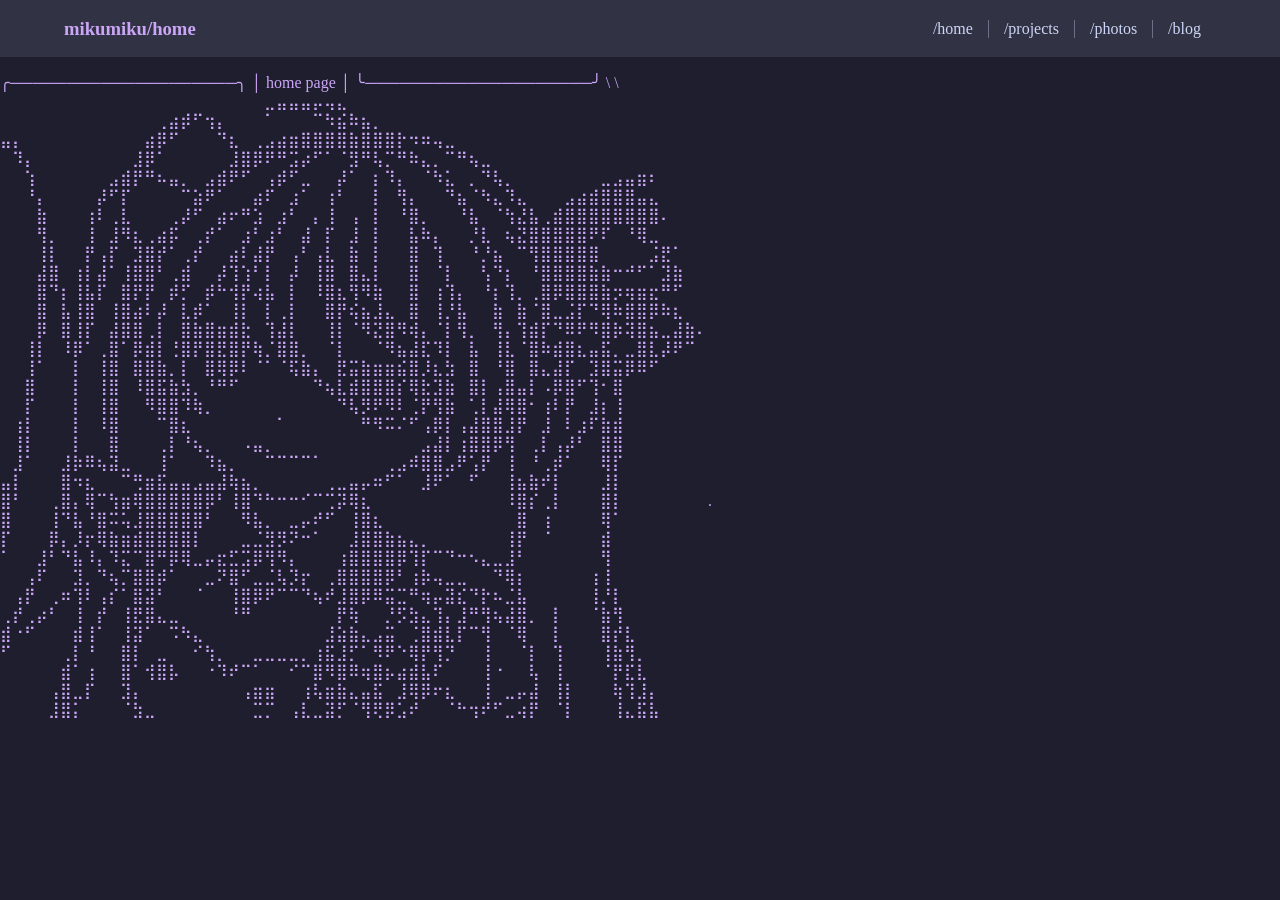
<file: index.html>
<!doctype html>
<html lang="en">
  <head>
    <meta charset="UTF-8" />
    <meta name="viewport" content="width=device-width, initial-scale=1" />
    <title>fucking shit site</title>
    <link href="/css/index.css" rel="stylesheet" />
    <link href="/css/header.css" rel="stylesheet" />
    <script src="/header.js"></script>
  </head>
  <body>
    <header>
      <h1 class="heading">mikumiku/home</h1>
      <div id="nav-slot"></div>
    </header>
    <p>
      ╭────────────────────╮ │ home page │ ╰────────────────────╯ \ \
      ⠀⠀⠀⠀⠀⠀⠀⠀⠀⠀⠀⠀⠀⠀⠀⠀⠀⠀⠀⠀⠀⠀⣀⣤⣤⣤⡤⢤⣄⠀⠀⠀⠀⠀⠀⠀⠀⠀⠀⠀⠀⠀⠀⠀⠀⠀⠀⠀⠀⠀⠀⠀⠀⠀⠀⠀⠀⠀⠀
      ⠀⠀⠀⠀⠀⠀⠀⠀⠀⠀⠀⠀⠀⢀⣴⡾⠋⢲⡄⠀⠀⠀⠁⠀⠀⠀⠉⠳⣮⠷⣦⡀⠀⠀⠀⠀⠀⠀⠀⠀⠀⠀⠀⠀⠀⠀⠀⠀⠀⠀⠀⠀⠀⠀⠀⠀⠀⠀⠀
      ⣤⡄⠀⠀⠀⠀⠀⠀⠀⠀⠀⠀⣴⡿⠋⠀⠀⠀⠙⣆⠀⢀⣠⣴⣶⣿⣿⣿⣿⣷⣿⣿⣿⡗⠲⠶⢤⣀⠀⠀⠀⠀⠀⠀⠀⠀⠀⠀⠀⠀⠀⠀⠀⠀⠀⠀⠀⠀⠀
      ⠀⠹⡄⠀⠀⠀⠀⠀⠀⠀⠀⣸⡿⠁⠀⠀⠀⠀⠀⣸⣿⡿⠟⠛⣩⡴⠋⠁⠈⣻⠛⢧⡉⠛⠷⣄⡀⠉⠛⢦⣀⠀⠀⠀⠀⠀⠀⠀⠀⠀⠀⠀⠀⠀⠀⠀⠀⠀⠀
      ⠀⠀⢱⠀⠀⠀⠀⠀⠀⣠⣾⡟⠛⠦⣤⡀⠀⣠⣾⠟⠋⠀⢠⡾⠋⣀⠀⠀⡼⠁⠀⡆⠹⡄⠀⠈⠳⣅⠀⡀⠙⢧⡀⠀⠀⠀⠀⠀⠀⠀⣀⣠⣤⣶⠆⠀⠀⠀⠀
      ⠀⠀⠘⡄⠀⠀⠀⠀⡼⠋⡏⠀⠀⠀⠀⠉⣵⠟⠁⠀⠀⣴⠏⠀⣰⠁⠀⢰⠃⠀⠀⡇⠀⢻⡄⠀⠀⠙⣦⠈⠳⣄⠹⣄⠀⠀⠀⣠⣴⣾⣿⣿⣿⣤⣄⠀⠀⠀⠀
      ⠀⠀⠀⣷⠀⠀⠀⢰⠇⢀⣇⠀⠀⠀⢀⡼⠋⠀⣴⠖⠛⣱⠀⣰⠃⠀⡄⢸⠀⢠⠀⡇⠀⠘⣿⡀⠀⠀⠘⣧⠀⠈⢳⣜⣧⢀⣾⣿⣿⣿⣿⣿⣿⣿⣿⠄⠀⠀⠀
      ⠀⠀⠀⢻⡀⠀⠀⢸⠀⣸⠻⣆⢀⣴⡯⠀⢀⡞⠁⠀⣰⠃⣰⠃⠀⣼⠀⡏⠀⣸⠀⡇⠀⠀⣧⠷⡄⠀⠀⡘⣇⠀⢦⣝⣿⣿⣿⣿⣿⠟⠏⠀⠘⢿⣀⠀⠀⠀
      ⠀⠀⠀⢸⡇⠀⠀⡟⢠⡏⠀⣹⣿⡞⠁⢀⡞⠀⠀⣴⠇⣼⡟⠀⢠⠃⢠⣇⠀⣷⠀⡇⠀⠀⣿⠀⢹⠀⠀⠘⡘⣦⠀⠉⢻⣿⣿⣿⣿⣿⠀⠀⠀⠀⣨⣟⠁⠀⠀
      ⠀⠀⠀⣼⣿⠀⢰⡇⣼⠁⢸⣿⣿⠃⢀⣾⠀⠀⡼⢹⢱⠃⡇⠀⡼⠀⢸⣿⠀⣿⣄⡇⠀⠀⣿⠀⠈⡇⠀⠀⢣⠙⡆⠀⠘⣿⣿⣿⣿⣷⣷⠒⠚⠋⠁⣹⣷⠀⠀
      ⠀⠀⠀⣿⠙⡆⢸⣧⡏⠀⣿⡟⡟⠀⡾⡋⠀⡾⠓⢺⡟⢴⣧⠀⡇⠀⠸⣿⣆⢻⠻⣷⠀⠀⣿⠀⢰⢹⡄⠀⠘⡆⢹⡀⢀⣿⡿⣿⣿⣿⣷⡲⢶⣶⣖⠛⠋⠀⠀
      ⠀⠀⠀⣿⠀⣧⢸⣿⠀⢸⣿⣴⠇⡼⠀⣇⡾⠁⠀⢸⡇⠀⡇⢀⡇⠀⠀⣿⡟⢮⣦⣸⣄⠀⣿⠀⢸⡘⣧⠀⠀⣷⠀⣷⠈⣿⣀⣨⡏⠙⢿⠷⣿⣿⡿⠷⣆⠀⠀
      ⠀⠀⠀⡿⠀⣿⢸⡏⠀⣼⣿⣿⢀⡇⠀⣿⣷⣿⣶⣾⣗⠀⢹⣼⡇⠀⠀⢸⡇⠈⠻⣝⣿⠻⢾⡄⠈⡇⢻⡀⠀⢻⡄⢹⣾⡏⠙⠿⠟⠻⣿⡷⢽⣿⣦⣀⣼⣷⠄
      ⠀⠀⢸⡇⠀⠸⡿⠁⢀⣿⠁⡿⣾⡇⢘⣿⡟⣿⣟⣿⡟⢷⡈⣿⣿⡀⠀⠈⡇⠀⠀⠈⠻⣦⣼⣏⠹⡇⠀⣧⠀⢸⣇⠈⣿⠷⣾⣿⣆⣤⣯⡀⣀⣿⣇⡼⠟⠉⠀
      ⠀⠀⢸⠁⠀⠀⡇⠀⢸⣿⠀⣿⣿⣷⡀⡇⠀⣿⢿⡿⠇⠈⠁⠈⢯⣷⡄⠀⣟⣭⣷⣶⣶⣮⣿⡸⣆⣳⠀⣿⠀⠘⣿⠀⣿⣄⣼⡏⠀⣹⣿⣭⡿⠿⠋⠀⠀⠀⠀
      ⠀⠀⣿⠀⠀⠀⡇⠀⢸⣿⠀⠸⣿⣯⣷⣳⡀⠘⠛⠋⠀⠀⠀⠀⠀⠀⠙⢦⣇⣾⣿⣿⣿⡎⢿⣗⣹⣷⠀⣿⡇⢠⣿⣤⡇⠠⡿⣿⠋⢹⠂⣿⠀⠀⠀⠀⠀⠀⠀
      ⠀⠀⡏⠀⠀⠀⡇⠀⢸⣿⠀⠀⠻⣿⣿⠹⢷⡀⠀⠀⠀⠀⠀⠀⠀⠀⠀⠀⠙⢧⡻⠟⠻⠇⢈⡟⢻⣷⠀⢁⡇⣼⢿⣿⠂⢰⠇⡟⠀⣸⡆⢸⠀⠀⠀⠀⠀⠀⠀
      ⠀⢰⡇⠀⠀⠀⡇⠀⠸⣿⠀⠀⠀⠉⣿⣆⠀⠀⠀⠀⠀⠀⠀⠁⠀⠀⠀⠀⠀⠀⠛⠻⠭⠌⠋⢠⡿⡇⢠⣼⣿⣿⣸⡟⠀⣸⠀⠇⣰⠏⣷⣾⠀⠀⠀⠀⠀⠀⠀
      ⠀⢸⡇⠀⠀⠀⡇⠀⠀⣿⠀⠀⠀⢀⡇⠘⢦⡀⠀⠀⠠⣤⡀⠀⠀⠀⠀⠀⠀⠀⠀⠀⠀⠀⠀⣠⣼⡇⢰⣿⣿⡿⢻⠀⢀⡇⢠⡼⠃⠀⣿⣿⠀⠀⠀⠀⠀⠀⠀
      ⠀⣸⠁⠀⠀⣸⡷⠿⢦⣽⣀⠀⠀⢸⠁⠀⠀⠹⣦⡀⠀⠀⠉⠉⠉⠉⠁⠀⠀⠀⠀⠀⢀⣠⠾⣿⣿⣠⠟⢡⡟⠀⢸⠀⠘⢀⡾⠁⠀⠀⢿⡏⠀⠀⠀⠀⠀⠀⠀
      ⣤⡇⠀⠀⠀⣿⠲⣆⠀⠀⠉⢛⣶⣯⣤⣤⣠⣤⣼⢷⣦⡀⠀⠀⠀⠀⠀⢀⣀⣤⡤⠶⠋⠁⠀⣸⠟⠁⠀⠋⠀⠀⢸⣦⣷⠞⡇⠀⠀⠀⣸⡇⠀⠀⠀⠀⠀⠀⠀
      ⣿⠃⠀⠀⢀⣿⡄⢿⠉⢳⣶⢿⣿⣿⣿⣿⣿⡿⠃⢸⣿⠙⠓⠒⠒⠊⠉⢉⡽⢿⣆⠀⠀⠀⠀⠀⠀⠀⠀⠀⠀⠀⠸⣿⡎⢀⡇⠀⠀⠀⣿⡇⠀⠀⠀⠀⠀⠀⠀.
      ⣿⠀⠀⠀⢸⠙⣧⠘⣿⠭⢥⣸⣿⣿⣿⣿⣿⠃⠀⠀⠻⣧⡀⠀⣀⡤⠞⠋⠀⢸⣿⣆⠀⠀⠀⠀⠀⠀⠀⠀⠀⠀⠀⣿⠀⢰⠀⠀⠀⠀⢿⠁⠀⠀⠀⠀⠀⠀⠀
      ⡏⠀⠀⠀⡿⡄⡸⡖⢿⣷⣶⣾⣿⣿⣿⣿⡇⠀⠀⠀⣀⣈⣻⡻⠝⠒⠁⠀⠀⣸⣿⣿⣷⣦⣄⡀⠀⠀⠀⠀⠀⠀⢸⡟⠀⠈⠀⠀⠀⠀⣾⠀⠀⠀⠀⠀⠀⠀⠀
      ⠁⠀⠀⣸⠃⠙⣧⠸⡄⠹⣍⠉⣿⠛⡿⢿⣀⡤⣖⣋⣩⡿⢻⠻⡄⠀⠀⠀⢰⣿⣿⣿⣿⡿⢹⡏⠉⠙⠒⠢⣄⣀⣸⠃⠀⠀⠀⠀⠀⠀⢻⠀⠀⠀⠀⠀⠀⠀⠀
      ⠀⠀⢠⠏⠀⠀⣹⡀⠙⢦⡉⣿⣿⡾⠁⠀⠀⣀⠝⣿⠋⣀⣈⢧⡹⡖⠀⢀⣿⣿⣿⣿⡿⠃⢰⡷⢤⣀⣀⠀⠀⠙⢿⡆⠀⠀⠀⠀⠀⢰⢸⠀⠀⠀⠀⠀⠀⠀⠀
      ⠀⢠⡟⠀⢀⠶⢹⠇⢠⡎⠁⣿⣽⠃⠀⠀⠈⠀⠀⢸⣿⡿⠟⠉⠉⠙⢦⠞⣸⣿⡿⠿⣭⣉⠛⢶⡤⣽⣎⠙⡗⠦⣈⣧⠀⠀⠀⠀⠀⢸⡘⡇⠀⠀⠀⠀⠀⠀⠀
      ⢀⡞⢀⡴⠃⠀⢸⠀⡞⠀⢸⣟⣿⣄⣀⠀⠀⠀⠀⠘⠛⠀⠀⠀⠀⠀⠀⠀⡟⢷⠀⠀⡘⡫⣳⣄⢹⡄⣸⠛⢻⢦⣼⣿⡀⠀⡇⠀⠀⠈⣷⢻⠀⠀⠀⠀⠀⠀⠀
      ⣾⠐⠋⠀⠀⠀⣾⢸⠁⠀⢸⣽⠁⠀⠩⠳⣄⠀⠀⠀⠀⠀⠀⠀⠀⠀⠀⣸⣵⣷⣄⣠⣭⠀⢈⣿⣾⣇⡏⠉⢻⠀⠈⢿⠀⠀⡇⠀⠀⠀⣿⡞⣇⠀⠀⠀⠀⠀⠀
      ⠋⠀⠀⠀⠀⢀⡇⠘⠀⠀⣿⡇⠀⣀⠀⠀⠊⢳⡀⠀⠀⣀⣀⣀⣀⡀⢰⣯⣸⡋⠁⠻⠟⠑⢿⡟⢻⡙⠀⠀⢸⠀⠀⠈⡇⠀⢹⠀⠀⠀⢸⣷⢻⡀⠀⠀⠀⠀⠀
      ⠀⠀⠀⠀⠀⣾⠁⢰⠀⠀⣿⠁⢺⣿⡧⠀⠀⠐⠹⠞⠉⠁⠀⠀⠊⠉⣿⠻⣿⠿⢶⣿⡦⣴⣾⣧⠏⠀⠀⠀⢸⠐⠀⠀⢧⠀⢸⠀⠀⠀⠈⡟⣏⣇⠀⠀⠀⠀⠀
      ⠀⠀⠀⠀⢠⣿⣀⡏⠀⠀⣹⡄⠀⠀⠀⠀⠀⠀⠀⠀⢠⣶⣶⠀⠀⢰⢧⣶⣷⣄⣤⣯⠀⣸⢿⡿⠖⣆⠀⠀⢸⠀⣀⡤⣼⠀⢸⡇⠀⠀⠀⢷⢹⣸⡄⠀⠀⠀⠀
      ⠀⠀⠀⠀⣸⣿⡅⠀⠀⠀⠈⣳⣀⠀⠀⠀⠀⠀⠀⠀⠀⣉⡉⠀⢠⣇⣀⣽⡋⠈⢻⢟⡿⣡⠞⠀⠀⠈⠓⢲⠞⠋⣀⢴⡟⠀⠈⡇⠀⠀⠀⢸⣄⣯⣧⠀⠀⠀⠀
    </p>
  </body>
</html>
</file>
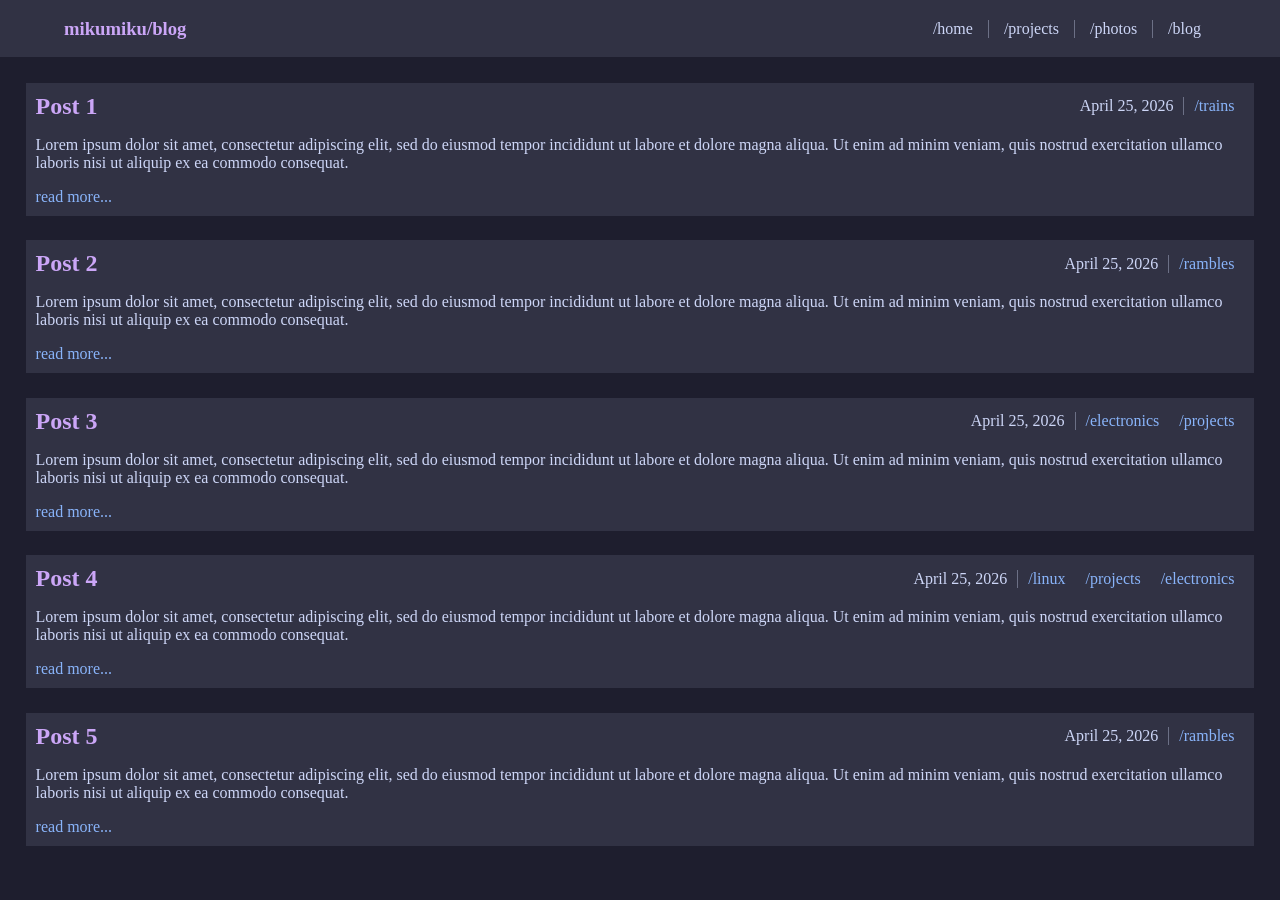
<file: blog/index.html>
<!DOCTYPE html>
<html lang="en">
  <head>
    <meta charset="UTF-8" />
    <meta name="viewport" content="width=device-width, initial-scale=1" />
    <title>fucking shit site</title>
    <link href="/css/index.css" rel="stylesheet" />
    <link href="/css/header.css" rel="stylesheet" />
    <link href="/css/blog.css" rel="stylesheet" />
    <script src="/header.js"></script>
  </head>
  <body>
    <header>
      <h1 class="heading">mikumiku/blog</h1>
      <div id="nav-slot"></div>
    </header>
    <div class="post-list">
      <article>
        <div class="post-meta">
          <a href="/blog/posts/post1.html" class="title"><h2>Post 1</h2></a>
          <p class="timestamp">April 25, 2026</p>
          <a href="/blog/tag/linux.html" class="tag">/trains</a>
        </div>
        <p>
          Lorem ipsum dolor sit amet, consectetur adipiscing elit, sed do
          eiusmod tempor incididunt ut labore et dolore magna aliqua. Ut enim ad
          minim veniam, quis nostrud exercitation ullamco laboris nisi ut
          aliquip ex ea commodo consequat.
        </p>
        <a href="/blog/posts/post1.html">read more...</a>
      </article>

      <article>
        <div class="post-meta">
          <a href="post1.html" class="title"><h2>Post 2</h2></a>
          <p class="timestamp">April 25, 2026</p>
          <a href="blog/linux.html" class="tag">/rambles</a>
        </div>
        <p>
          Lorem ipsum dolor sit amet, consectetur adipiscing elit, sed do
          eiusmod tempor incididunt ut labore et dolore magna aliqua. Ut enim ad
          minim veniam, quis nostrud exercitation ullamco laboris nisi ut
          aliquip ex ea commodo consequat.
        </p>
        <a href="post1.html">read more...</a>
      </article>

      <article>
        <div class="post-meta">
          <a href="post1.html" class="title"><h2>Post 3</h2></a>
          <p class="timestamp">April 25, 2026</p>
          <a href="blog/linux.html" class="tag">/electronics</a>
          <a href="blog/projects.html" class="tag">/projects</a>
        </div>
        <p>
          Lorem ipsum dolor sit amet, consectetur adipiscing elit, sed do
          eiusmod tempor incididunt ut labore et dolore magna aliqua. Ut enim ad
          minim veniam, quis nostrud exercitation ullamco laboris nisi ut
          aliquip ex ea commodo consequat.
        </p>
        <a href="post1.html">read more...</a>
      </article>

      <article>
        <div class="post-meta">
          <a href="post1.html" class="title"><h2>Post 4</h2></a>
          <p class="timestamp">April 25, 2026</p>
          <a href="blog/linux.html" class="tag">/linux</a>
          <a href="blog/projects.html" class="tag">/projects</a>
          <a href="blog/linux.html" class="tag">/electronics</a>
        </div>
        <p>
          Lorem ipsum dolor sit amet, consectetur adipiscing elit, sed do
          eiusmod tempor incididunt ut labore et dolore magna aliqua. Ut enim ad
          minim veniam, quis nostrud exercitation ullamco laboris nisi ut
          aliquip ex ea commodo consequat.
        </p>
        <a href="post1.html">read more...</a>
      </article>

      <article>
        <div class="post-meta">
          <a href="post1.html" class="title"><h2>Post 5</h2></a>
          <p class="timestamp">April 25, 2026</p>
          <a href="blog/linux.html" class="tag">/rambles</a>
        </div>
        <p>
          Lorem ipsum dolor sit amet, consectetur adipiscing elit, sed do
          eiusmod tempor incididunt ut labore et dolore magna aliqua. Ut enim ad
          minim veniam, quis nostrud exercitation ullamco laboris nisi ut
          aliquip ex ea commodo consequat.
        </p>
        <a href="post1.html">read more...</a>
      </article>
    </div>
  </body>
</html>
</file>
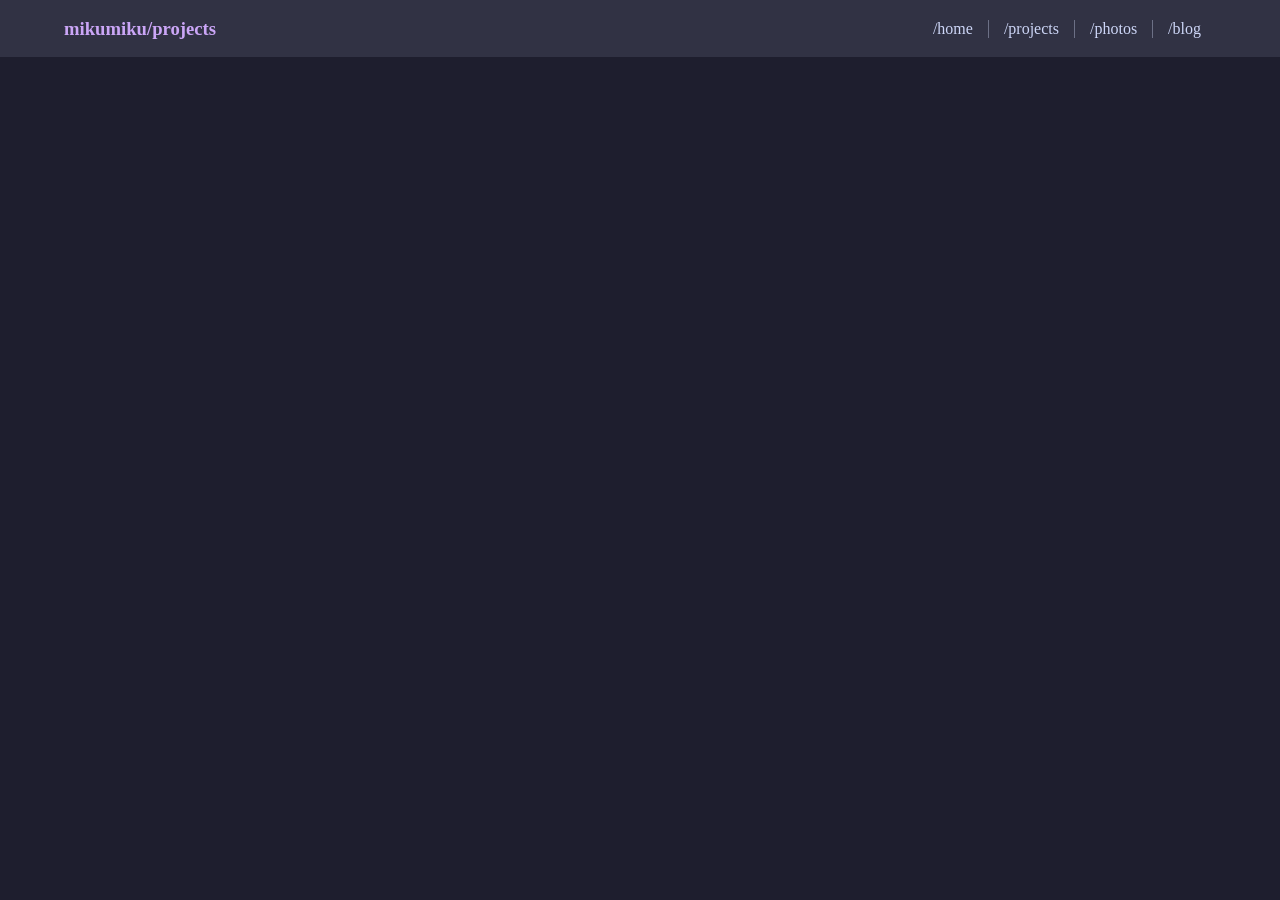
<file: projects/index.html>
<!DOCTYPE html>
<html lang="en">
    <head>
        <meta charset="UTF-8">
        <meta name="viewport" content="width=device-width, initial-scale=1">
        <title></title>
        <link href="/css/index.css" rel="stylesheet">
        <link href="/css/header.css" rel="stylesheet">
    </head>
    <body>
        <header>
            <h1 class="header">mikumiku/projects</h1>
            <div id="nav-slot"></div>
            <script>
                fetch('/nav.html')
                    .then(response => response.text())
                    .then(html => {
                        document.getElementById('nav-slot').innerHTML = html;
                    });
            </script>
        </header>
    </body>
</html>
</file>
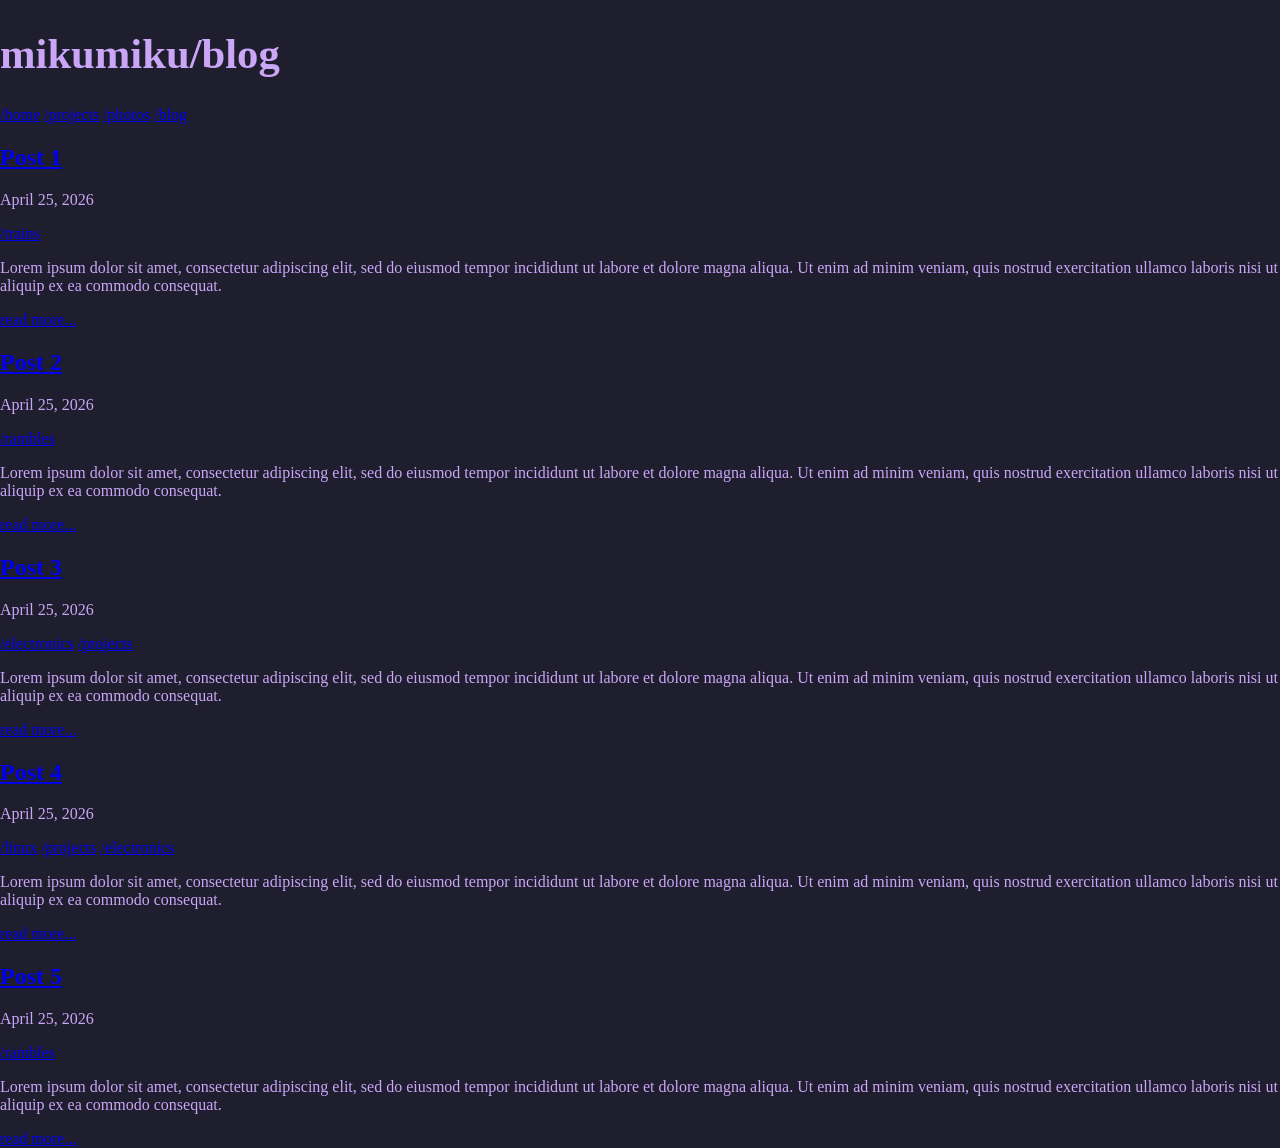
<file: blog.html>
<!DOCTYPE HTML>
<html lang="en">
    <head>
        <meta charset="UTF-8">
        <meta name="viewport" content="width=device-width, initial-scale=1">
        <title>fucking shit site</title>
        <link href="css/index.css" rel="stylesheet">
    </head>
    <body>
        <header>
            <h1 class="heading">mikumiku/blog</h1>
            <nav>
                <a href="index.html">/home</a>
                <a href="https://github.com/mvx-dev">/projects</a>
                <a href="photos.html">/photos</a>
                <a href="blog.html" class="last">/blog</a>
            </nav>
        </header>
        <div class="post-list">
            <article>
                <div class="post-meta">
                    <a href="post1.html" class="title"><h2>Post 1</h2></a>
                    <p class="timestamp">April 25, 2026</p>
                    <a href="blog/linux.html" class="tag">/trains</a>
                </div>
                <p>Lorem ipsum dolor sit amet, consectetur adipiscing elit, sed do eiusmod tempor incididunt ut labore et dolore magna aliqua. Ut enim ad minim veniam, quis nostrud exercitation ullamco laboris nisi ut aliquip ex ea commodo consequat.</p>
                <a href="post1.html">read more...</a>
            </article>

            <article>
                <div class="post-meta">
                    <a href="post1.html" class="title"><h2>Post 2</h2></a>
                    <p class="timestamp">April 25, 2026</p>
                    <a href="blog/linux.html" class="tag">/rambles</a>
                </div>
                <p>Lorem ipsum dolor sit amet, consectetur adipiscing elit, sed do eiusmod tempor incididunt ut labore et dolore magna aliqua. Ut enim ad minim veniam, quis nostrud exercitation ullamco laboris nisi ut aliquip ex ea commodo consequat.</p>
                <a href="post1.html">read more...</a>
            </article>

            <article>
                <div class="post-meta">
                    <a href="post1.html" class="title"><h2>Post 3</h2></a>
                    <p class="timestamp">April 25, 2026</p>
                    <a href="blog/linux.html" class="tag">/electronics</a>
                    <a href="blog/projects.html" class="tag">/projects</a>
                </div>
                <p>Lorem ipsum dolor sit amet, consectetur adipiscing elit, sed do eiusmod tempor incididunt ut labore et dolore magna aliqua. Ut enim ad minim veniam, quis nostrud exercitation ullamco laboris nisi ut aliquip ex ea commodo consequat.</p>
                <a href="post1.html">read more...</a>
            </article>

            <article>
                <div class="post-meta">
                    <a href="post1.html" class="title"><h2>Post 4</h2></a>
                    <p class="timestamp">April 25, 2026</p>
                    <a href="blog/linux.html" class="tag">/linux</a>
                    <a href="blog/projects.html" class="tag">/projects</a>
                    <a href="blog/linux.html" class="tag">/electronics</a>
                </div>
                <p>Lorem ipsum dolor sit amet, consectetur adipiscing elit, sed do eiusmod tempor incididunt ut labore et dolore magna aliqua. Ut enim ad minim veniam, quis nostrud exercitation ullamco laboris nisi ut aliquip ex ea commodo consequat.</p>
                <a href="post1.html">read more...</a>
            </article>

            <article>
                <div class="post-meta">
                    <a href="post1.html" class="title"><h2>Post 5</h2></a>
                    <p class="timestamp">April 25, 2026</p>
                    <a href="blog/linux.html" class="tag">/rambles</a>
                </div>
                <p>Lorem ipsum dolor sit amet, consectetur adipiscing elit, sed do eiusmod tempor incididunt ut labore et dolore magna aliqua. Ut enim ad minim veniam, quis nostrud exercitation ullamco laboris nisi ut aliquip ex ea commodo consequat.</p>
                <a href="post1.html">read more...</a>
            </article>
        </div>  
    </body>
</html
</file>
<file: css/index.css>
body {
    background-color: #1e1e2e;
    color: #cba6f7;
    margin: 0px;
    min-height: 100vh;
}

h1 {
    font-size: 32pt;
}
</file>
<file: css/header.css>
header {
  background-color: #313244;
  font-size: 12pt;
  display: flex;
  align-items: center;
  padding: 5px 5%;
  margin: 0px;
  border: 0px;
  height: auto;
}

header h1 {
  font-size: 14pt;
  margin-right: auto;
}

nav {
  display: flex;
  align-items: center;
}

nav a {
  color: #cdd6f7;
  text-decoration: none;
  display: inline-block;
  padding: 0px 15px;
}

nav a.sep {
  border-right: 1px solid #6c7086;
}

nav a:hover {
  color: #cba6f7;
}

.dropdown {
  position: relative;
  display: inline-block;
}

.dropdown-content {
  display: none;
  position: absolute;
  top: 100%;
  flex-direction: column;
  background: #313244;
  min-width: 100px;
  box-shadow: 0 8px 16px rgba(0, 0, 0, 0.2);
  z-index: 1000;
  padding: 10px;
  gap: 10px;
}

.dropdown-content a {
  display: block;
}

.dropdown:hover .dropdown-content {
  display: flex;
}
</file>
<file: css/blog.css>
.post-list {
    background-color: #1e1e2e;
    border: 10px;
    padding: 2%;
}

.post-list a {
    text-decoration: none;
}

.post-list article {
    padding: 10px;
    background-color: #313244;
    margin-bottom: 2%;
    position: relative;
    color: #cdd6f7;
}

.post-list a {
    color: #89b4fa;
}

.post-meta {
    display: flex;
    align-items: center;
    color: #cdd6f7;
    width: 100%;
}

.post-meta a.title {
    margin-right: auto;
}

.post-meta a.title h2 {
    color: #cba6f7;
    margin: 0;
    display: inline-block;
}

.post-meta p.timestamp {
    padding: 0px 10px;
    border-right: 1px solid #6c7086;
    margin: 0px;
}

.post-meta a.tag {
    color: #89b4fa;
    padding: 0 10px;
}
</file>
